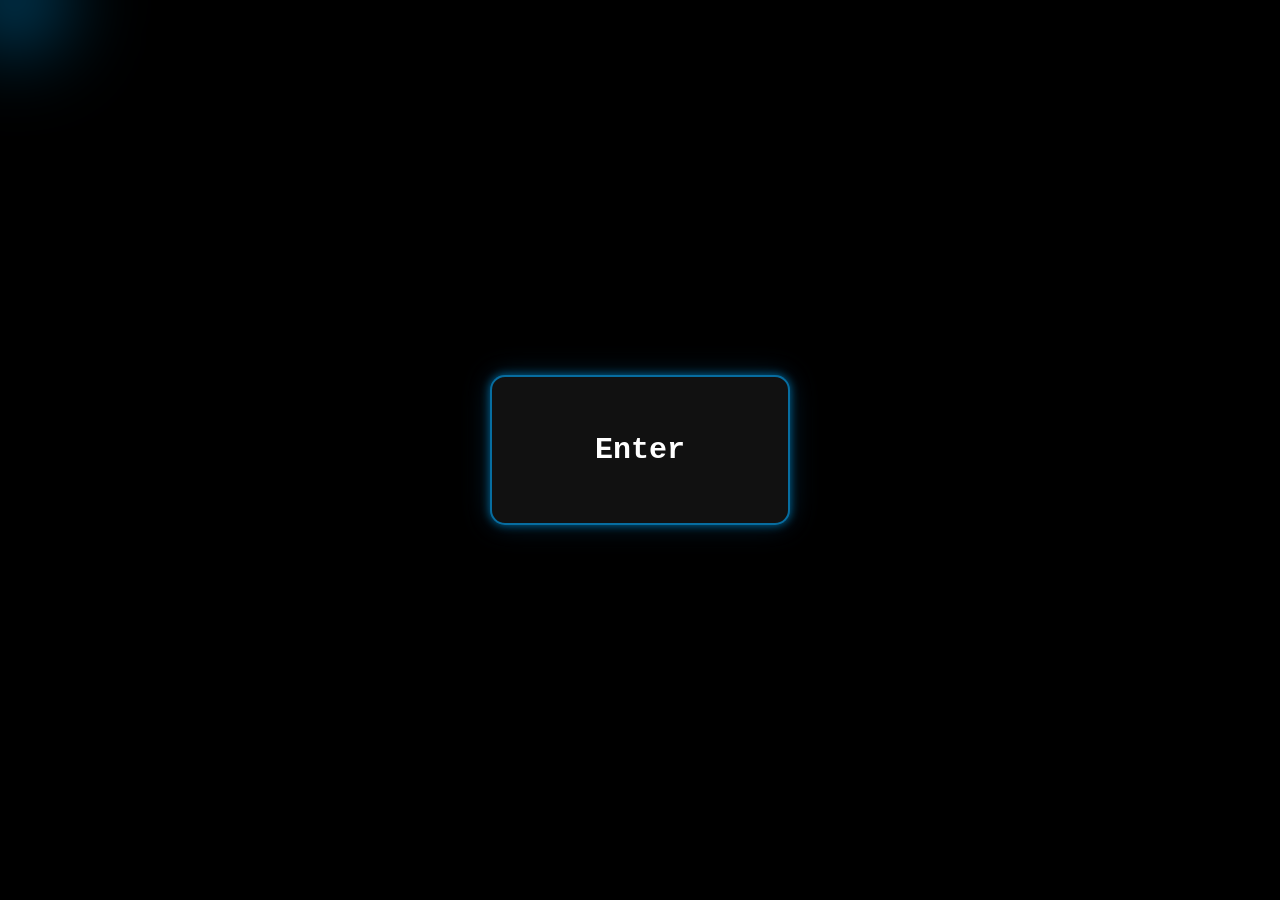
<file: index.html>
<!DOCTYPE html>
<html lang="en">
  <head>
    <meta charset="UTF-8">
    <meta name="viewport" content="width=device-width, initial-scale=1.0">
    <meta http-equiv="X-UA-Compatible" content="ie=edge">
    <title>My Website</title>
    <link rel="stylesheet" href="./cssWelcome.css">
    <link rel="stylesheet" href="./general.css">
    <link rel="icon" href="./favicon.ico" type="image/x-icon">
  </head>
  <body>
    <main>
        <h1>Welcome to My Website</h1>
        <div class="cursor-glow"></div>
      <button> Enter </button>
    </main>
    <script src="javaWelcome.js"></script>
  </body>
</html>
</file>
<file: cssWelcome.css>
body {
    margin: 0;
    background: black;
    overflow: hidden;
}

body.button-hover .cursor-glow {
    opacity: 0;
    visibility: hidden;
}

.cursor-glow {
    position: fixed;
    width: 150px;
    height: 150px;
    border-radius: 50%;
    background: radial-gradient(circle,
        rgba(0, 170, 255, 0.6) 0%,
        rgba(0, 170, 255, 0.2) 50%,
        transparent 60%);
    pointer-events: none;
    transform: translate(-40%, -50%);
    filter: blur(40px);
    z-index: 9999;
    transition: transform 0.01s linear;
}

button{
    border-radius: 15px;
    width: 300px;
    height: 150px;
    background-color: #111;
    color: white;
    border: 2px solid rgba(0, 170, 255, 0.6);
    box-shadow: 0 0 10px rgba(0, 170, 255, 0.6), 0 0 20px rgba(4, 0, 5, 0.4), 0 0 30px rgba(0, 170, 255, 0.2);
    position: fixed;
    top: 50%;
    left: 50%;
    transform: translate(-50%, -50%);
    font-size: 30px;
    font-weight: bold;
    transition: transform 0.3s ease;
}

button:hover{
    transform: translate(-50%, -50%) scale(1.5);
    background-color: rgba(76, 19, 83, 0.781);
    color: black;
    box-shadow: 0 0 40px rgba(153, 0, 255, 0.6), 0 0 20px rgba(85, 2, 105, 0.4), 0 0 30px rgba(49, 1, 68, 0.2);
    transform-origin: center;
}
</file>
<file: general.css>
body, button, input, textarea, h1, h2, h3, p {
    font-family:Courier New, monospace;
}
</file>
